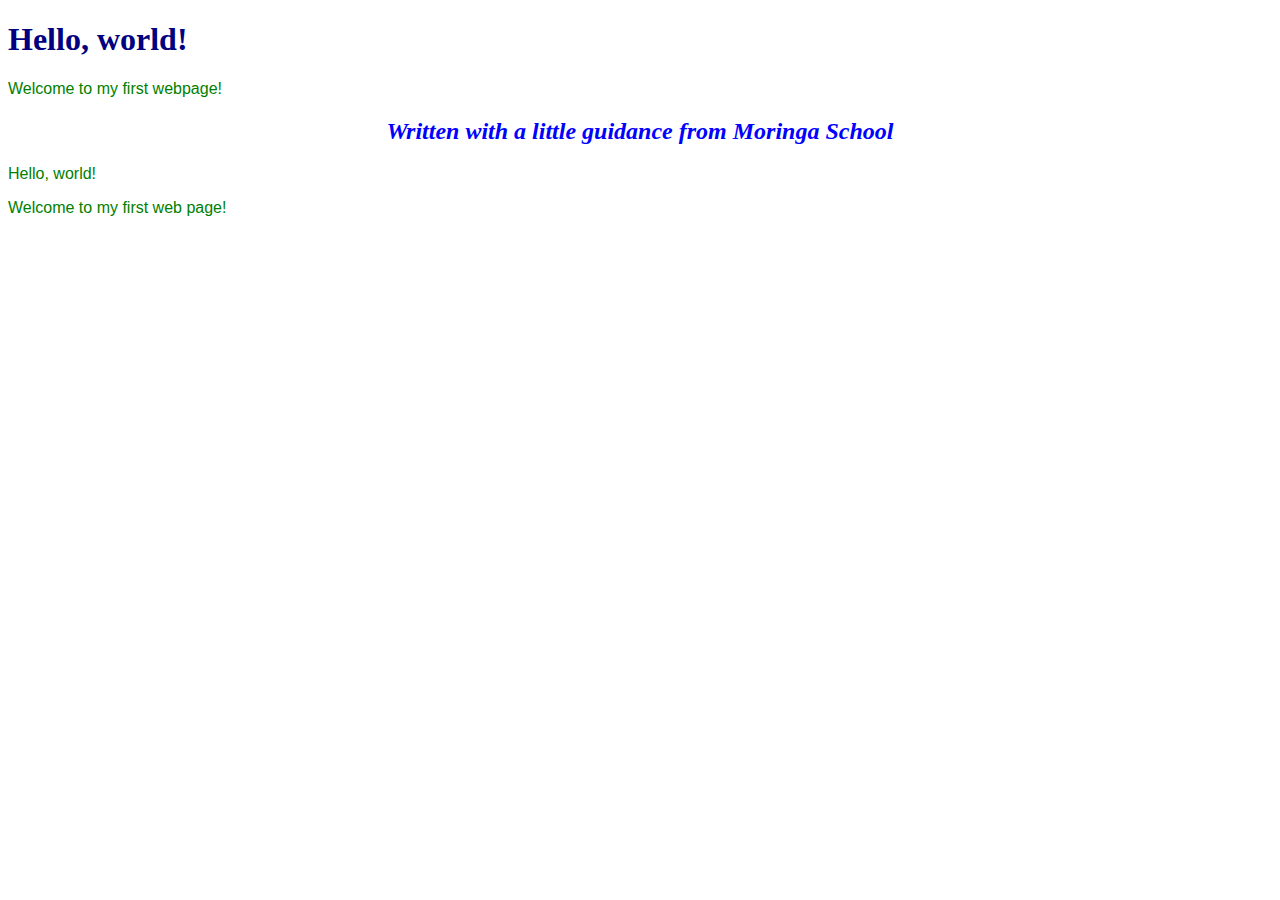
<file: index.html>
<!DOCTYPE html>
<html>
<head>
  <title>My first webpage!</title>
  <link href="css/style.css" rel="stylesheet" type="text/css">
</head>
<body>
    <h1>Hello, world!</h1>
    <p>Welcome to my first webpage!</p>
    <h2>Written with a little guidance from Moringa School</h2>
    <p>Hello, world!</p>
    <p>Welcome to my first web page!</p>
  </body>
</html>
</file>
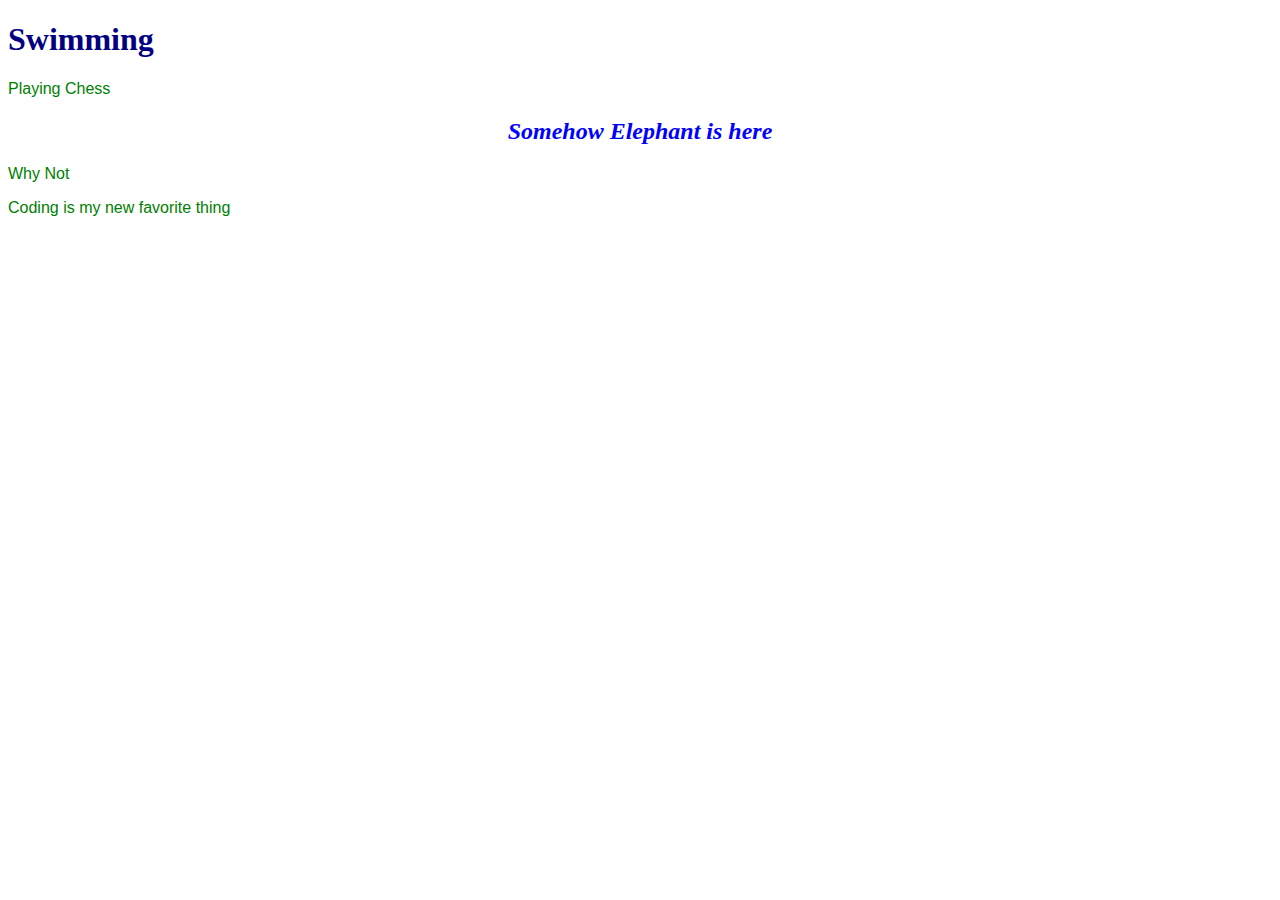
<file: favorite-things.html>
<!DOCTYPE html>
<html>
<head>
  <title>My Favorite Things</title>
  <link href="css/style.css" rel="stylesheet" type="text/css">
</head>
<body>
    <h1>Swimming</h1>
    <p>Playing Chess</p>
    <h2>Somehow Elephant is here</h2>
    <p>Why Not</p>
    <p>Coding is my new favorite thing</p>
  </body>
</html>
</file>
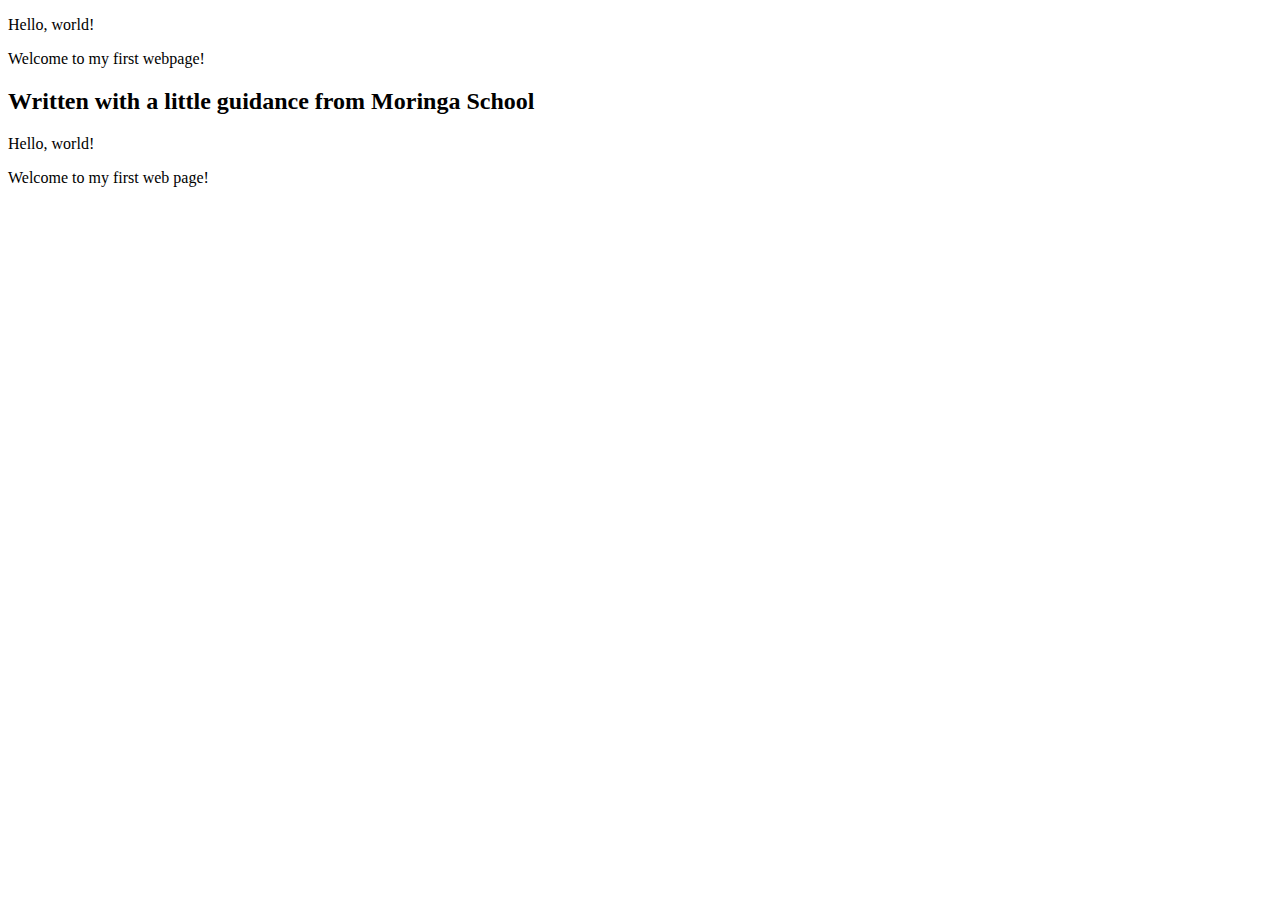
<file: my-first-webpage.html>
<!DOCTYPE html>
<html>
<head>
    <title>My first webpage!</title>
  </head>
  <body>
    <p>Hello, world!</p>
    <p>Welcome to my first webpage!</p>
    <h2>Written with a little guidance from Moringa School</h2>
    <p>Hello, world!</p>
    <p>Welcome to my first web page!</p>
  </body>
</html>
</file>
<file: css/style.css>
h1 {
  color: #000080;
}
h2 {
  color: #0000ff;
  font-style: italic;
  text-align: center;
}
p {
  color: green;
  font-family: sans-serif;
}
ul {
  line-height: 40px;
}
</file>
